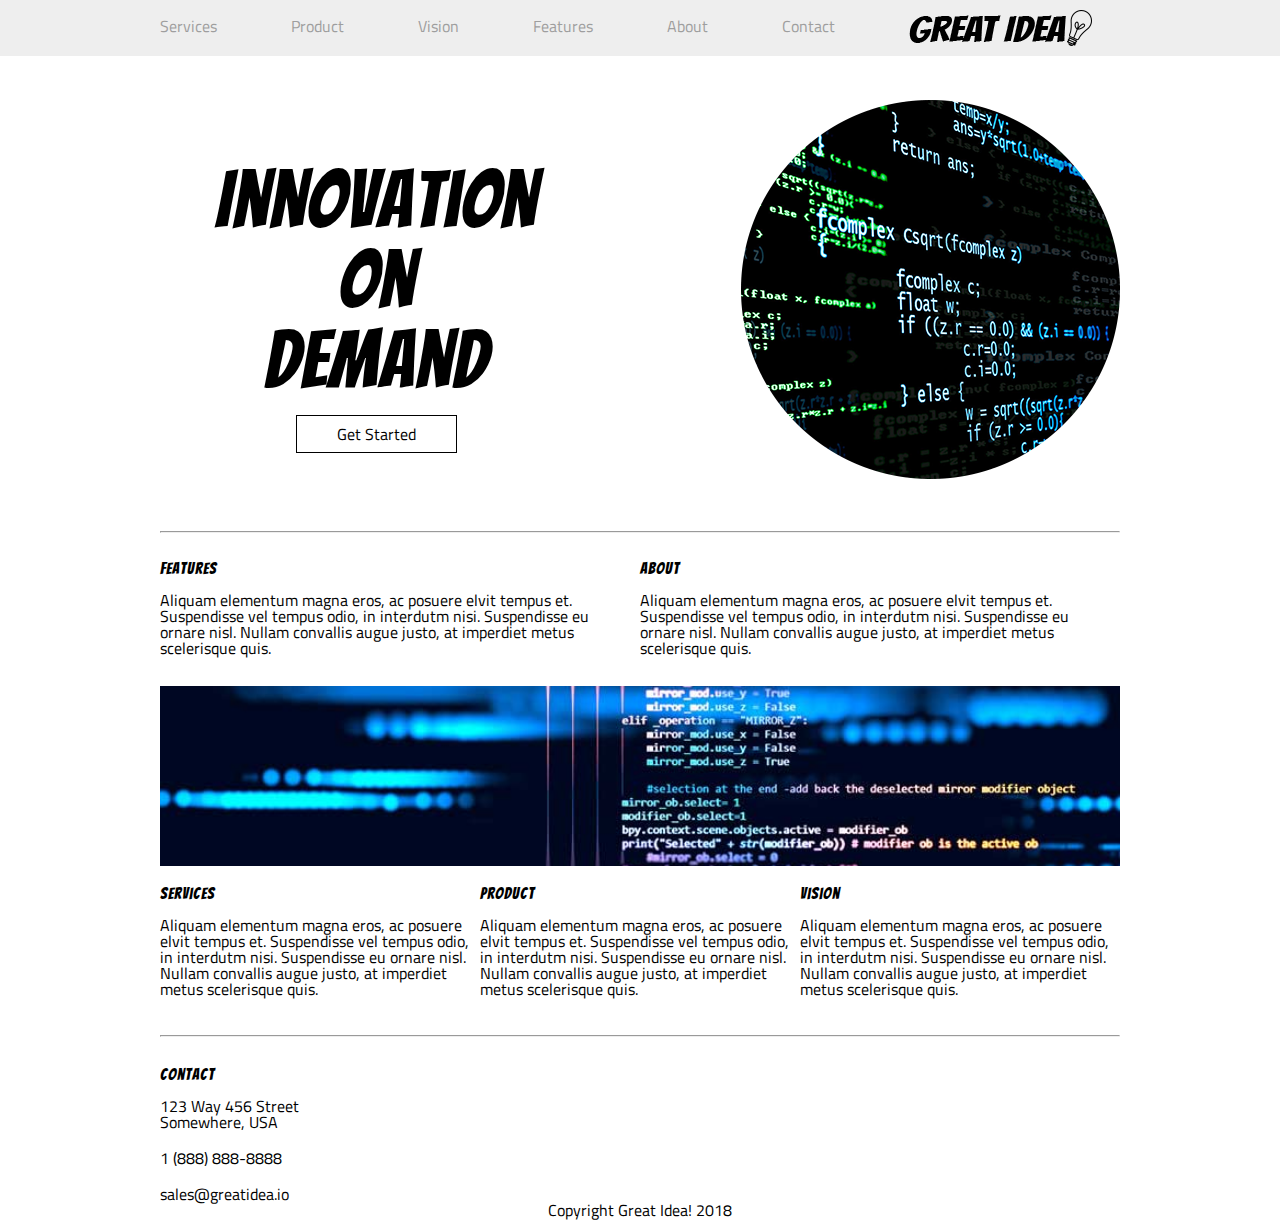
<file: index.html>
<!doctype html>
<html lang="en">
<head>
  <meta charset="utf-8">
  <title>Great Idea!</title>
  <link href="https://fonts.googleapis.com/css?family=Bangers|Titillium+Web" rel="stylesheet">
  <link rel="stylesheet" href="reset.css">
  <link rel="stylesheet" href="style.css">
  <!--[if lt IE 9]>
    <script src="https://cdnjs.cloudflare.com/ajax/libs/html5shiv/3.7.3/html5shiv.js"></script>
  <![endif]-->
</head>
  <body>
  <header>
    <nav>
      <ul>
        <li><a href="#">Services</a></li>
        <li><a href="#">Product</a></li>
        <li><a href="#">Vision</a></li>
        <li><a href="#">Features</a></li>
        <li><a href="#">About</a></li>
        <li><a href="#">Contact</a></li>
      </ul>
      <img class="logo" src="img/logo.png" alt="Great Idea! Company logo.">
    </nav>
  </header>
  <div class="container">
    <section class="jumbo">
      <div class="jumbo-text">
        <h1><span>Innovation</span> <span>On</span> <span>Demand</span></h1>

        <a href="#" class="btn">Get Started</a>
        
      </div>
      <div class="jumbo-img">
        <img src="img/header-img.png" alt="Image of a code snippet.">
      </div>
    </section>
    <hr>
    <section class="features">
      <h2>Features</h2>
      Aliquam elementum magna eros, ac posuere elvit tempus et. Suspendisse vel tempus odio, in interdutm nisi. Suspendisse eu ornare nisl. Nullam convallis augue justo, at imperdiet metus scelerisque quis.
      <!-- formatted this way to get rid of whitespace between inline-block divs -->
    </section><section class="about">
      <h2>About</h2>
      Aliquam elementum magna eros, ac posuere elvit tempus et. Suspendisse vel tempus odio, in interdutm nisi. Suspendisse eu ornare nisl. Nullam convallis augue justo, at imperdiet metus scelerisque quis.
    </section>
  
    <section class="middle-img">
    </section>
    
    <section class="services">
      <h2>Services</h2>
      Aliquam elementum magna eros, ac posuere elvit tempus et. Suspendisse vel tempus odio, in interdutm nisi. Suspendisse eu ornare nisl. Nullam convallis augue justo, at imperdiet metus scelerisque quis.
    </section><section class="product">
      <h2>Product</h2>
      Aliquam elementum magna eros, ac posuere elvit tempus et. Suspendisse vel tempus odio, in interdutm nisi. Suspendisse eu ornare nisl. Nullam convallis augue justo, at imperdiet metus scelerisque quis.
    </section><section class="vision">
      <h2>Vision</h2>
      Aliquam elementum magna eros, ac posuere elvit tempus et. Suspendisse vel tempus odio, in interdutm nisi. Suspendisse eu ornare nisl. Nullam convallis augue justo, at imperdiet metus scelerisque quis.
    </section>
    <hr>
  
    <section class="contact">
      <h3>Contact</h3>
      <address>
        123 Way 456 Street<br>
        Somewhere, USA<br>
        <span>1 (888) 888-8888</span>
        sales@greatidea.io
      </address>
    </section>
  
    <footer>Copyright Great Idea! 2018</footer>
  </div>
  
  </body>
</html>
</file>
<file: style.css>
/* Set every element's box-sizing to border-box */
* {
    box-sizing: border-box;
}

html, body {
    height: 100%;
    font-family: 'Titillium Web', sans-serif;
}

h1, h2, h3, h4, h5 {
    font-family: 'Bangers', cursive;
    letter-spacing: 1px;
    margin-bottom: 15px;
}

/* Your code starts here! */

header {
	position: fixed;
	width: 100%;
	background-color: #eee;
  padding: 10px;
}

nav, 
.container {
	width: 960px;
	margin: 0 auto;
}

ul {
	display: inline-block;
}

ul li {
	display: inline-block;
	margin-right: 70px; 
}


nav img {
	vertical-align: middle;
}

nav a {
	color: #9e9e9e;
	text-decoration: none;
	/* display: inline-block; */
}

nav a:hover {
	color: #000;
	border-bottom: 1px solid #000;
}

h1 {
	font-size: 80px;
	margin-top: 60px;
}

.jumbo {
	padding-top: 100px;
	margin-bottom: 50px;
}

.jumbo span {
	display: block;
}

.jumbo-text {
	text-align: center;
	width: 45%;
	/* simpler to align .jumbo-text and .jumbo-img w/ float  */
	float: left;
}

.jumbo-img {
	display: inline-block;
	width: 55%;
	text-align: right;
}

.btn {
	display: inline-block;
	border: 1px solid #000;
	padding: 10px 40px;
	text-decoration: none;
	color: #000;
	transition: transform .7s;
}

.btn:hover {
	transform: scale(1.1);
}

.features,
.about {
	width: 48.66%;
	display: inline-block;
	margin: 20px 1.33% 20px 0;
}

.middle-img {
	background: url('img/mid-page-accent.jpg') no-repeat center center;
	background-size: cover;
	height: 180px;
	margin: 10px 0 20px;
}

.services,
.product,
.vision {
	width: 32.33%;
	display: inline-block;
	margin: 0 1% 30px 0;
}

.contact {
	margin-top: 30px;
}

address span {
	display: block;
	margin: 20px 0;
}

footer {
	text-align: center;
	margin-bottom: 50px;
}
</file>
